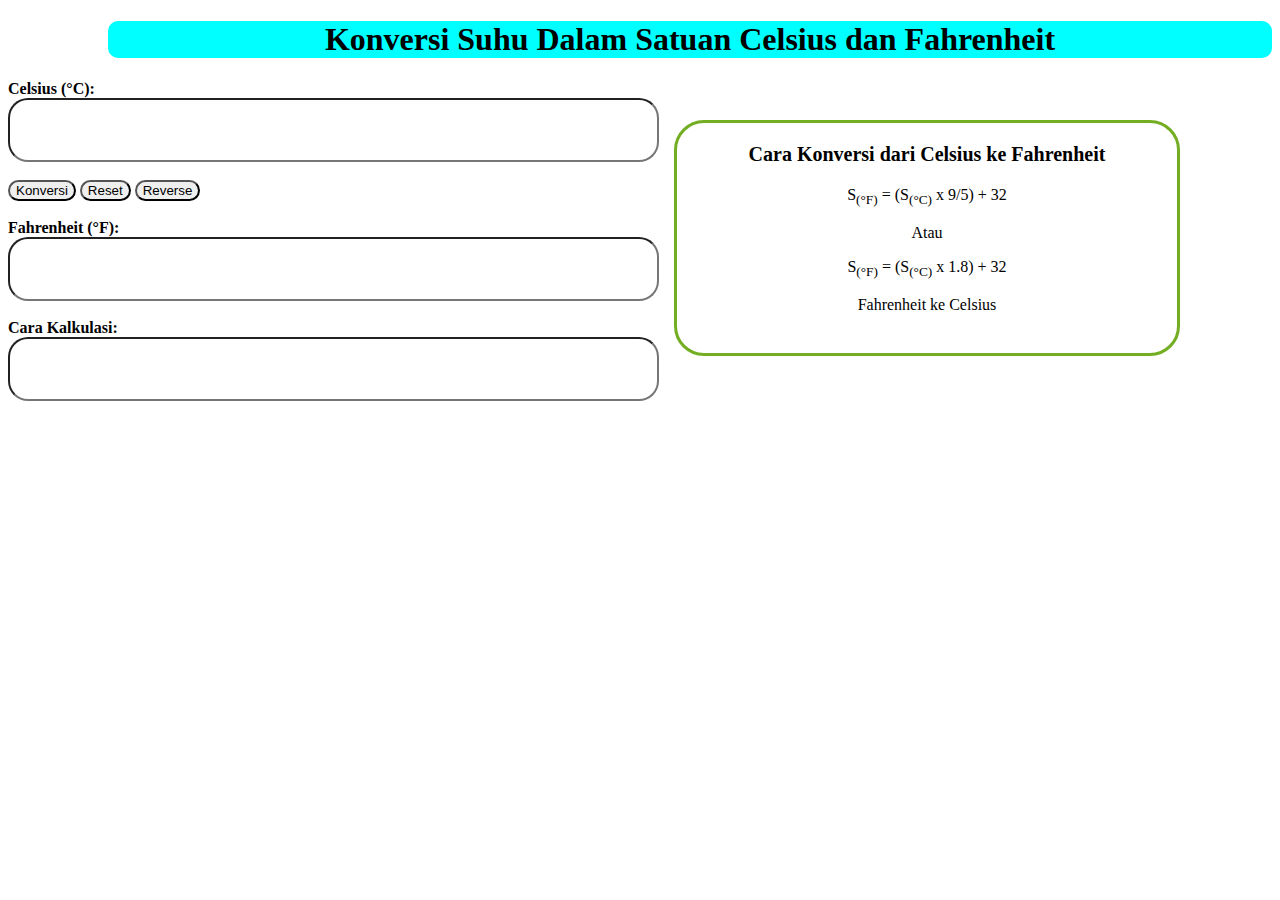
<file: index.html>
<!DOCTYPE html>
<html>
    <head>
        <title>Temperature Conversion</title>
        <link rel="stylesheet" href="css/style.css">
    </head>
    <body>
        <header>
            <h1>Konversi Suhu Dalam Satuan Celsius dan Fahrenheit</h1>
        </header>
        <main>
            <label for="fname" class="name">Celsius (&deg;C):</label><br>
            <input type="number" class="inputfield"><br>
            <br><button>Konversi</button>
            <button>Reset</button>
            <button>Reverse</button><br>
            <br><label for="fname" class="name">Fahrenheit (&deg;F):</label><br>
            <input class="inputfield" id="result"><br>
            <br><label for="fname" class="name">Cara Kalkulasi:</label><br>
            <input class="inputfield">
        </main>
        <aside>
            <p class=rumus>Cara Konversi dari Celsius ke Fahrenheit</p>
            <p>S<sub>(&deg;F)</sub> = (S<sub>(&deg;C)</sub> x 9/5) + 32</p>
            <p>Atau</p>
            <p>S<sub>(&deg;F)</sub> = (S<sub>(&deg;C)</sub> x 1.8) + 32</p>
            <p>Fahrenheit ke Celsius</p>
        </aside>
        <script> src="./js/style.js"</script>
    </body>
</html>
</file>
<file: css/style.css>
header {
    background-color: aqua;
    color: black;
    text-align: center;
    margin-left: 200px;
    margin-left: 100px;
    border-radius: 10px;
    font-family: 'Times New Roman', Times, serif;
}
.inputfield {
    font-size: 50px;
    border-radius: 20px;
}
button {
    border-radius: 13px;
}
aside {
    position: absolute;
    top: 120px;
    right: 100px;
    width: 500px;
    height: 230px;
    border: 3px solid #73AD21;
    border-radius: 30px;
    padding-left: none;
    padding-right: none;
}
.name {
    font-weight: bold;
}
p {
    text-align: center;
}
.rumus {
    font-weight: bold;
    font-size: 20px;
}
</file>
